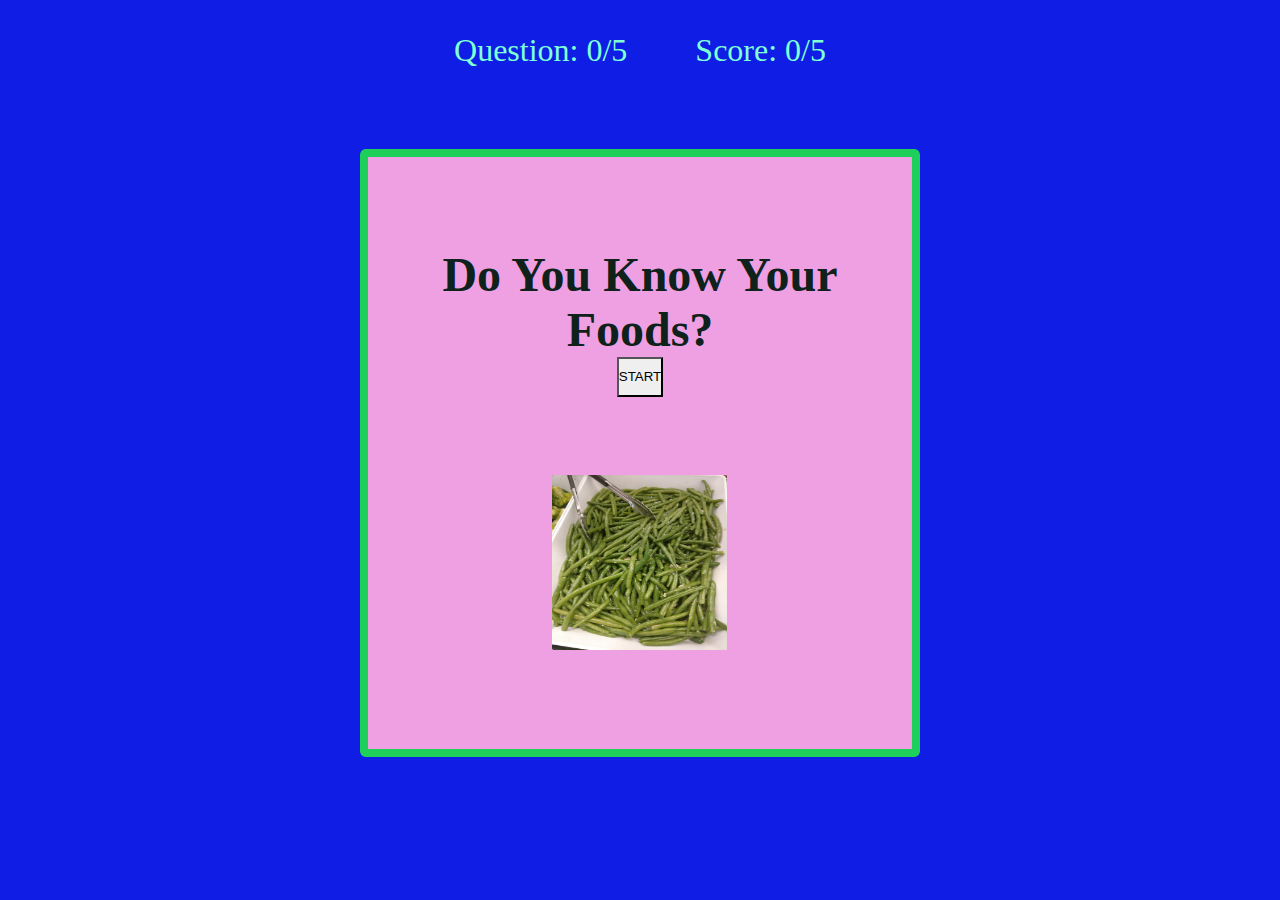
<file: index.html>
<!DOCTYPE html>
<html lang="en">

<head>
    <meta charset="UTF-8">
    <meta name="viewport" content="width=device-width, initial-scale=1.0">
    <meta name="description" content="A food quiz">
    <title>Food-Quiz</title>
    <link rel="stylesheet" href="https://meyerweb.com/eric/tools/css/reset/reset.css">
    <link href="main.css" rel="stylesheet" type="text/css" />

</head>

<body>
    <main role="main" class="container">
        <header role="banner" class="header">
            <section>
                <ul>
                    <li class="size">Question:
                        <span class="questionNumber">0</span>/5</li>
                    <li class="size">Score:
                        <span class="score">0</span>/5
                    </li>
                </ul>
            </section>
        </header>
        <section role="region" class="nextQuestionBox">
            <section class="startQuiz box">
                <h1>Do You Know Your Foods?</h1>
                <img src="broccoli-pic.jpg"><img src="string-bean-pic.jpg">
                <button type="button" class="startButton button">Start</button>
            </section>
            <section class="questionBox box altBox"></section>
            <section class="response box altBox"></section>
            <section class="end box altbox"></section>
            <button type="button" class="restartButton button">RESTART</button>
        </section>
    </main>
    <script src="https://ajax.aspnetcdn.com/ajax/jQuery/jquery-3.2.1.min.js"></script>
    <script src="index.js"></script>
</body>

</html>
</file>
<file: main.css>
* {
        box-sizing: border-box;
        margin: 0;
        padding: 0;
        border-radius: 1%;
    }
    
    body {
        background-color: rgb(16, 30, 229);
        color: rgb(14, 34, 27);
    }
    
    img {
        height: 150px;
        width: 150px;
        position: absolute;
        top: 350px;
    }
    
    .header {
        text-align: center;
    }
    
    .header li {
        display: inline-block;
        margin: 1em;
        list-style: none;
        color: rgb(127, 255, 212);
        font-size: 1.3em;
    }
    
    .nextQuestionBox {
        display: flex;
        flex-direction: column;
        align-items: center;
        margin-top: 3em;
        margin-left: auto;
        margin-right: auto;
        border: 0.5em #1ecf59 solid;
    }
    
    .startQuiz,
    .box {
        display: flex;
        flex-direction: column;
        align-items: center;
        justify-content: space-between;
        text-align: center;
        margin: auto;
    }
    
    label {
        display: block;
        cursor: pointer;
        margin-bottom: .5em;
        padding: .5em;
    }
    
    legend {
        margin-top: 1em;
        margin-bottom: .5em;
    }
    
    .answerOption {
        margin-top: 0.5em;
    }
    
    .button {
        margin-left: auto;
        margin-right: auto;
        height: 3em;
        cursor: pointer;
        text-transform: uppercase;
    }
    
    .submitButton {
        position: absolute;
        top: 525px;
    }
    
    .restartButton {
        display: none;
        margin-bottom: .5em;
    }
    
    @media only screen and (min-width: 320px) {
        .nextQuestionBox {
            width: 90%;
            height: 31em;
            background-color: #EEA0E3;
        }
        .box {
            width: 90%;
            height: 90%;
            background-color: #EEA0E3;
        }
        h1 {
            padding-top: 1em;
            margin-top: 1.5em;
            font-size: 2.2em;
        }
        h3 {
            padding-top: 1em;
            margin-top: 1.5em;
            font-size: 2em;
        }
        legend {
            padding-top: 1em;
            margin-top: 1.5em;
            font-size: 1.5em;
        }
        .size {
            font-size: .9em;
            margin: .1em;
        }
    }
    
    @media only screen and (min-width: 550px) {
        .nextQuestionBox {
            width: 29.5em;
            height: 31.5em;
            padding-top: 2.6em;
            padding-bottom: 2.6em;
            background-color: #EEA0E3;
        }
        img {
            height: 150px;
            width: 150px;
            position: absolute;
            top: 360px;
        }
        .box {
            width: 85%;
            height: 98%;
            background-color: #EEA0E3;
        }
        h1 {
            padding-top: 0;
            margin-top: 1em;
            font-size: 2.5em;
        }
        h3 {
            padding-top: 0;
            margin-top: 1em;
            font-size: 2.2em;
        }
        legend {
            padding-top: 0;
            margin-top: 1em;
            font-size: 1.9em;
        }
        .size {
            font-size: .9em;
        }
        .submitButton {
            position: absolute;
            top: 525px;
        }
        @media only screen and (min-width: 880px) {
            .header li {
                margin: 1em;
                font-size: 2em;
            }
            .nextQuestionBox {
                width: 35em;
                height: 38em;
                background-color: #EEA0E3;
            }
            .box {
                width: 85%;
                height: 95%;
                background-color: #EEA0E3;
            }
            h1 {
                padding-top: 0;
                margin-top: 1em;
                font-size: 3em;
            }
            h3 {
                padding-top: 0;
                margin-top: 1em;
                font-size: 3em;
            }
            legend {
                padding-top: 0;
                margin-top: 1em;
                font-size: 2em;
            }
            .size {
                font-size: 1.5em;
            }
            img {
                height: 175px;
                width: 175px;
                position: absolute;
                top: 475px;
            }
            .submitButton {
                position: absolute;
                top: 675px;
            }
        }
    }
</file>
